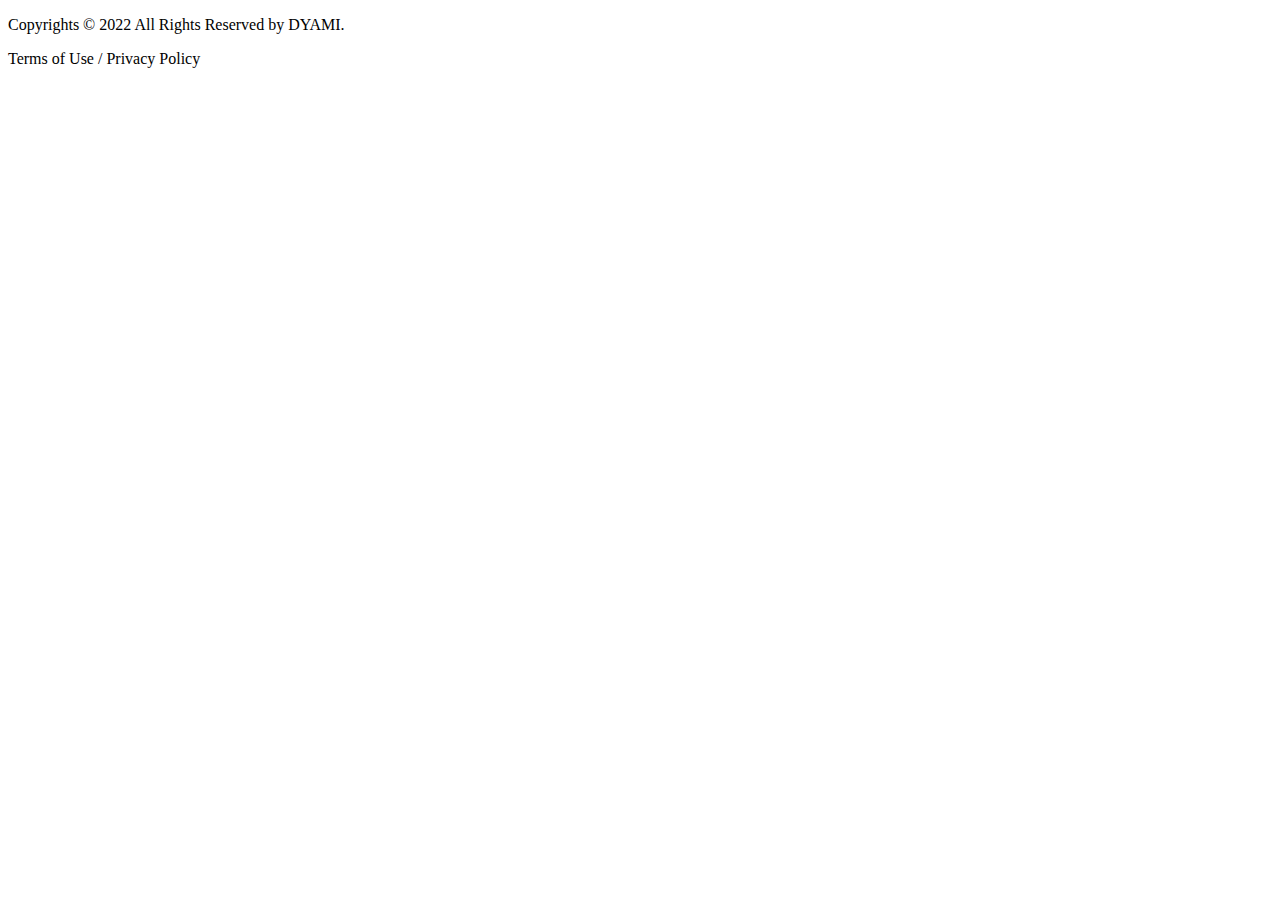
<file: footer.html>
<!DOCTYPE html>
<html lang="ko">
    <div class="footer_wrapper">
        <p class="m_b30">Copyrights &copy; 2022 All Rights Reserved by DYAMI.</p>
        <p>Terms of Use / Privacy Policy</p>
    </div>
</html>
</file>
